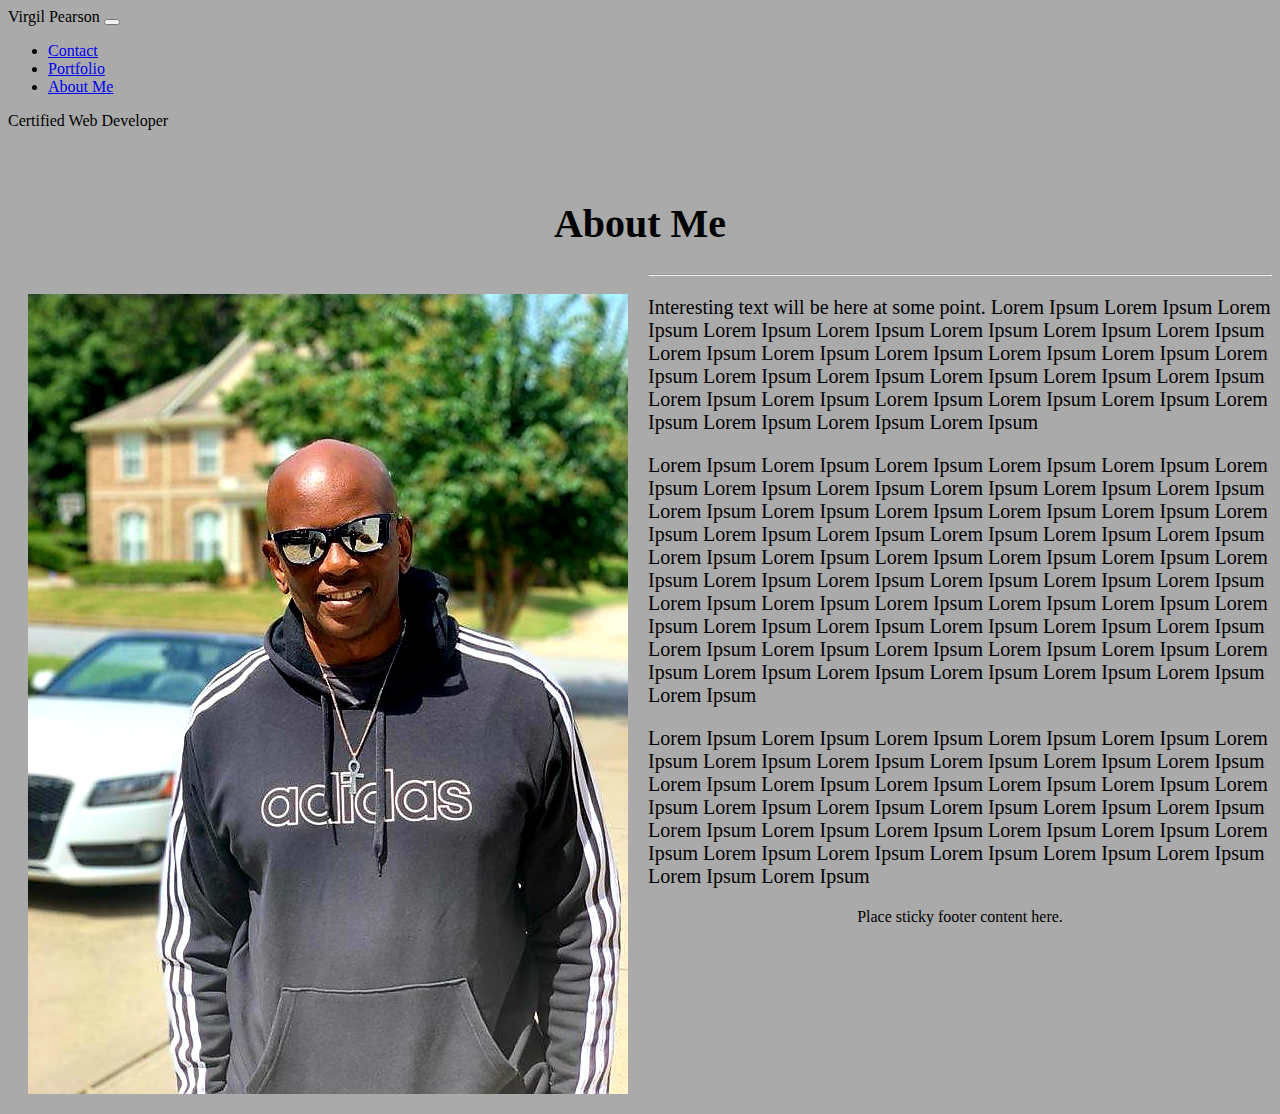
<file: index.html>
<!doctype html>        <!-- html validated via https://validator.w3.org/ -->
<html lang="en">
  <head>
    
    <meta charset="utf-8">
    <meta name="viewport" content="width=device-width, initial-scale=1">


    <link href="https://cdn.jsdelivr.net/npm/bootstrap@5.0.0-beta1/dist/css/bootstrap.min.css" rel="stylesheet" integrity="sha384-giJF6kkoqNQ00vy+HMDP7azOuL0xtbfIcaT9wjKHr8RbDVddVHyTfAAsrekwKmP1" crossorigin="anonymous">
<link rel="stylesheet" href="style.css">

    <title>Virgil Pearson Profile</title>
  </head>
  <body>
    <body style="background-color:rgb(170, 170, 170);">  
    <nav class="navbar navbar-expand-lg navbar-dark bg-dark">
        <div class="container-fluid">
          <a class="navbar-brand">Virgil Pearson</a>
          <button class="navbar-toggler" type="button" data-bs-toggle="collapse" data-bs-target="#navbarText" aria-controls="navbarText" aria-expanded="false" aria-label="Toggle navigation">
            <span class="navbar-toggler-icon"></span>
          </button>
          <div class="collapse navbar-collapse" id="navbarText">
            <ul class="navbar-nav me-auto mb-2 mb-lg-0">
              <li class="nav-item">
                <a class="nav-link active" aria-current="page" href="contact.html">Contact</a>
              </li>
              <li class="nav-item">
                <a class="nav-link" href="portfolio.html">Portfolio</a>
              </li>
              <li class="nav-item">
                <a class="nav-link" href="index.html">About Me</a>
              </li>
            </ul>
            <span class="navbar-text">
              Certified Web Developer
            </span>
          </div>
        </div>
      </nav>
      <div class="container overflow-hidden">
        <div class="row row1">
            
          <div class="col-12-md bg-info super-wide">
            <h1>About Me</h1>
            <img src="./virgil7.jpg" class=" float-left" alt="Virgil Pearson's head shot">
              
            <hr class="solid">
            <p> Interesting text will be here at some point. Lorem Ipsum Lorem Ipsum Lorem Ipsum Lorem Ipsum Lorem Ipsum Lorem Ipsum Lorem Ipsum Lorem Ipsum Lorem Ipsum Lorem Ipsum Lorem Ipsum Lorem Ipsum Lorem Ipsum Lorem Ipsum Lorem Ipsum Lorem Ipsum Lorem Ipsum Lorem Ipsum Lorem Ipsum Lorem Ipsum Lorem Ipsum Lorem Ipsum Lorem Ipsum Lorem Ipsum Lorem Ipsum Lorem Ipsum Lorem Ipsum Lorem Ipsum <p>Lorem Ipsum Lorem Ipsum Lorem Ipsum Lorem Ipsum Lorem Ipsum Lorem Ipsum Lorem Ipsum Lorem Ipsum Lorem Ipsum Lorem Ipsum Lorem Ipsum Lorem Ipsum Lorem Ipsum Lorem Ipsum Lorem Ipsum Lorem Ipsum Lorem Ipsum Lorem Ipsum Lorem Ipsum Lorem Ipsum Lorem Ipsum Lorem Ipsum Lorem Ipsum Lorem Ipsum Lorem Ipsum Lorem Ipsum 
            Lorem Ipsum Lorem Ipsum Lorem Ipsum Lorem Ipsum Lorem Ipsum Lorem Ipsum Lorem Ipsum Lorem Ipsum Lorem Ipsum Lorem Ipsum Lorem Ipsum Lorem Ipsum Lorem Ipsum Lorem Ipsum Lorem Ipsum Lorem Ipsum Lorem Ipsum Lorem Ipsum Lorem Ipsum Lorem Ipsum Lorem Ipsum Lorem Ipsum Lorem Ipsum Lorem Ipsum Lorem Ipsum Lorem Ipsum Lorem Ipsum Lorem Ipsum Lorem Ipsum Lorem Ipsum <p>Lorem Ipsum Lorem Ipsum Lorem Ipsum Lorem Ipsum Lorem Ipsum Lorem Ipsum Lorem Ipsum Lorem Ipsum Lorem Ipsum Lorem Ipsum Lorem Ipsum Lorem Ipsum Lorem Ipsum Lorem Ipsum Lorem Ipsum Lorem Ipsum Lorem Ipsum Lorem Ipsum Lorem Ipsum Lorem Ipsum Lorem Ipsum Lorem Ipsum Lorem Ipsum Lorem Ipsum Lorem Ipsum Lorem Ipsum 
            Lorem Ipsum Lorem Ipsum Lorem Ipsum Lorem Ipsum Lorem Ipsum Lorem Ipsum Lorem Ipsum Lorem Ipsum Lorem Ipsum
            </p> 
 
        </div>
          
          
        </div>
        
        
      </div>  
      <footer class="footer mt-auto py-3 bg-dark">
        <div class="container">
          <span class="text-muted">Place sticky footer content here.</span>
        </div>
      </footer>
      
      <script src="https://cdn.jsdelivr.net/npm/bootstrap@5.0.0-beta1/dist/js/bootstrap.bundle.min.js" integrity="sha384-ygbV9kiqUc6oa4msXn9868pTtWMgiQaeYH7/t7LECLbyPA2x65Kgf80OJFdroafW" crossorigin="anonymous"></script>

  </body>
</html>
</file>
<file: style.css>
.row1 row {
    height: 890px;

}

.super-wide {
    width: 100%;
}
.super-short {
    height: 492px;
}    
h1 {
    text-align: center;
    margin-top: 70px;
}

html {
box-sizing: border-box;
}
*, *:before, *:after {
    box-sizing: inherit;
}

.float-left {
    float: left;
    padding: 20px;
}
.my-flex-container {
    border: 4px solid black;
    height: 900px;
    margin-bottom: 20px;
    text-align: center;
    font-size: 40px;
} 

.my-flex-container-column {
    border: 10px solid black;
    height: 200px;
    margin-bottom: 40px;
}
.my-flex-item {
    background-color: burlywood;
    border: 10px black;
    height: 100px;   
}

.contact-flex-container-column {
    border: 10px solid black;
    height: 200px;
    margin-bottom: 40px;
}
.port {
    text-align: center;
    margin-top: auto;
}    

.contact-column {                          /* From contact html */
 height: 850px;
 text-align: center;
 padding: 40px;
}

.bg-info {
    font-size: 20px;
}

.first-nm {                             /* from contact/form 1st name */
    margin-bottom: 20px;
    margin-top: 65px;
}

.email-add {                             /* from contact/from Email */
    margin-bottom: 20px;

}

.textt-form {
    height: 50px;
    margin-bottom: 15px;
    
}
.submit-b {
    padding: top 20px;
width: 40px;
height: 35px;
margin-top: 30px;
}

.container {
    justify-content: center;  
    
}

.footer {
    text-align: center;
    width: 100%; 
}
</file>
